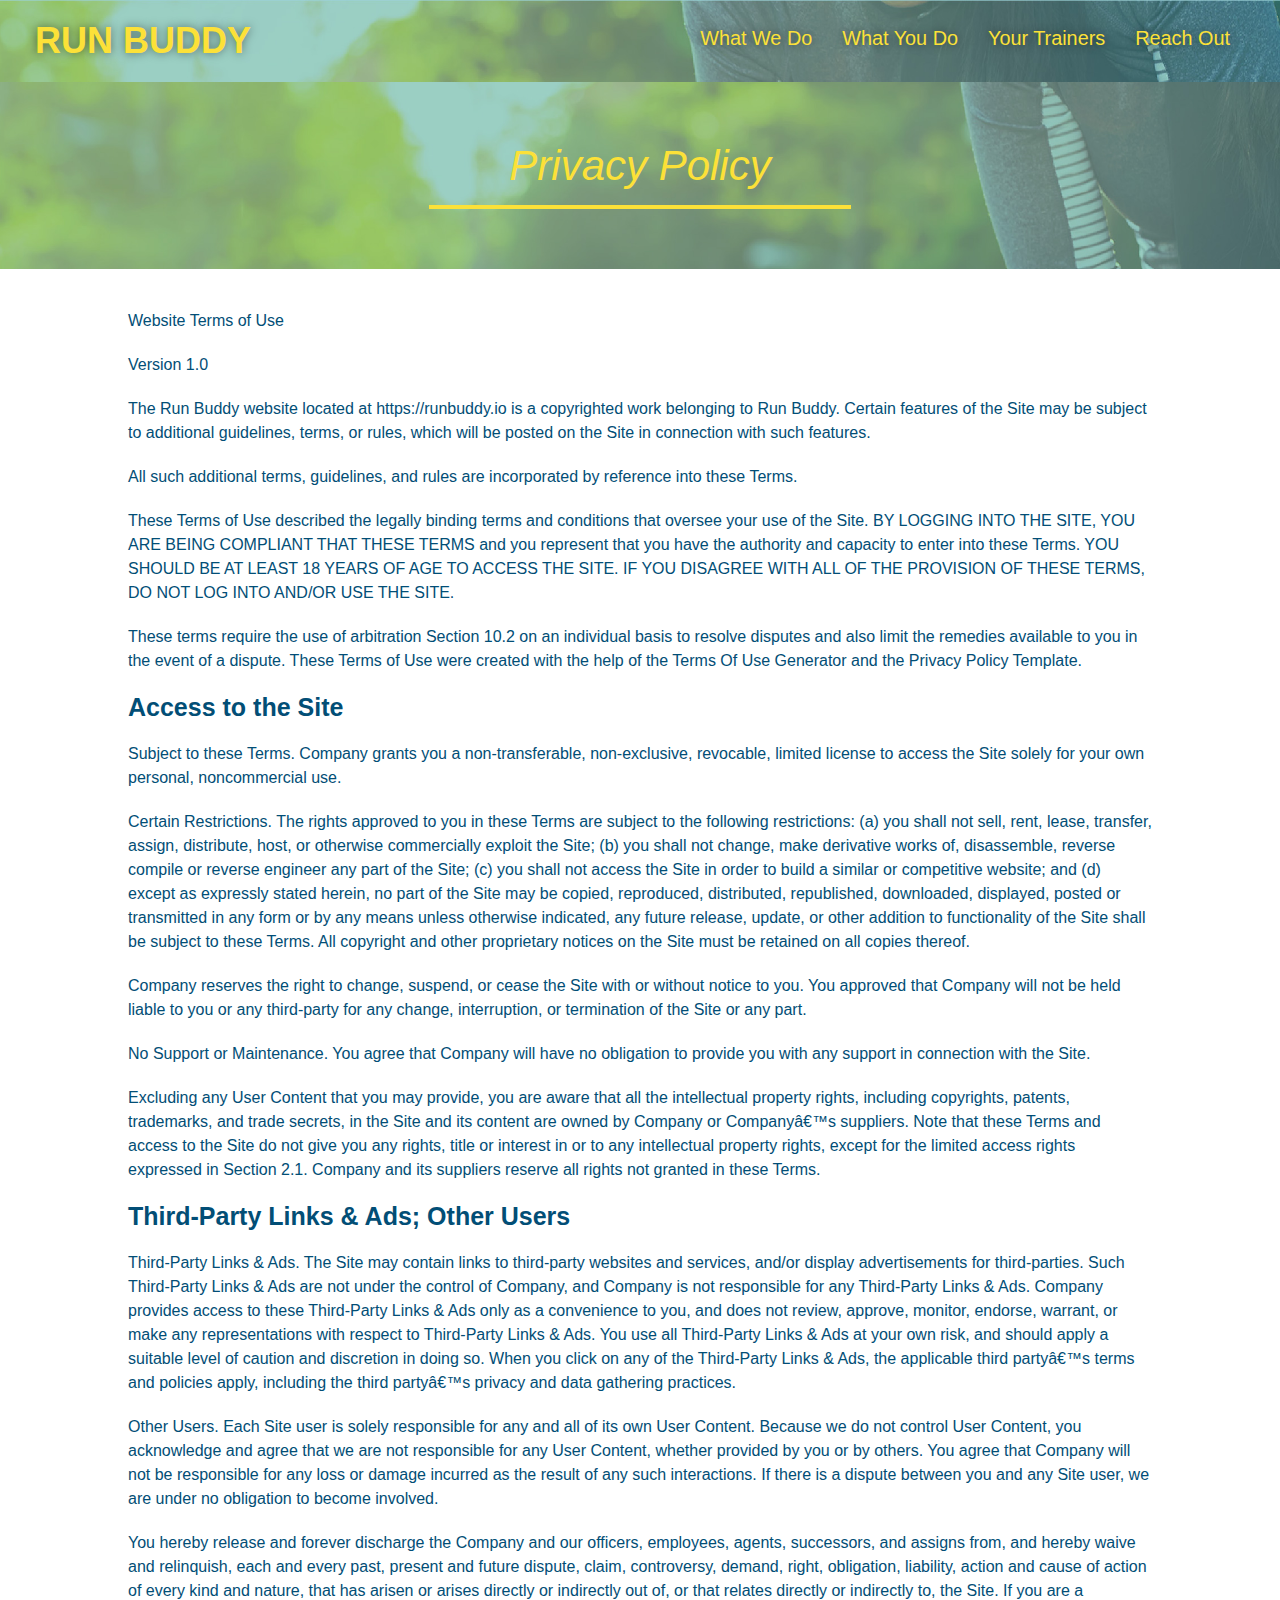
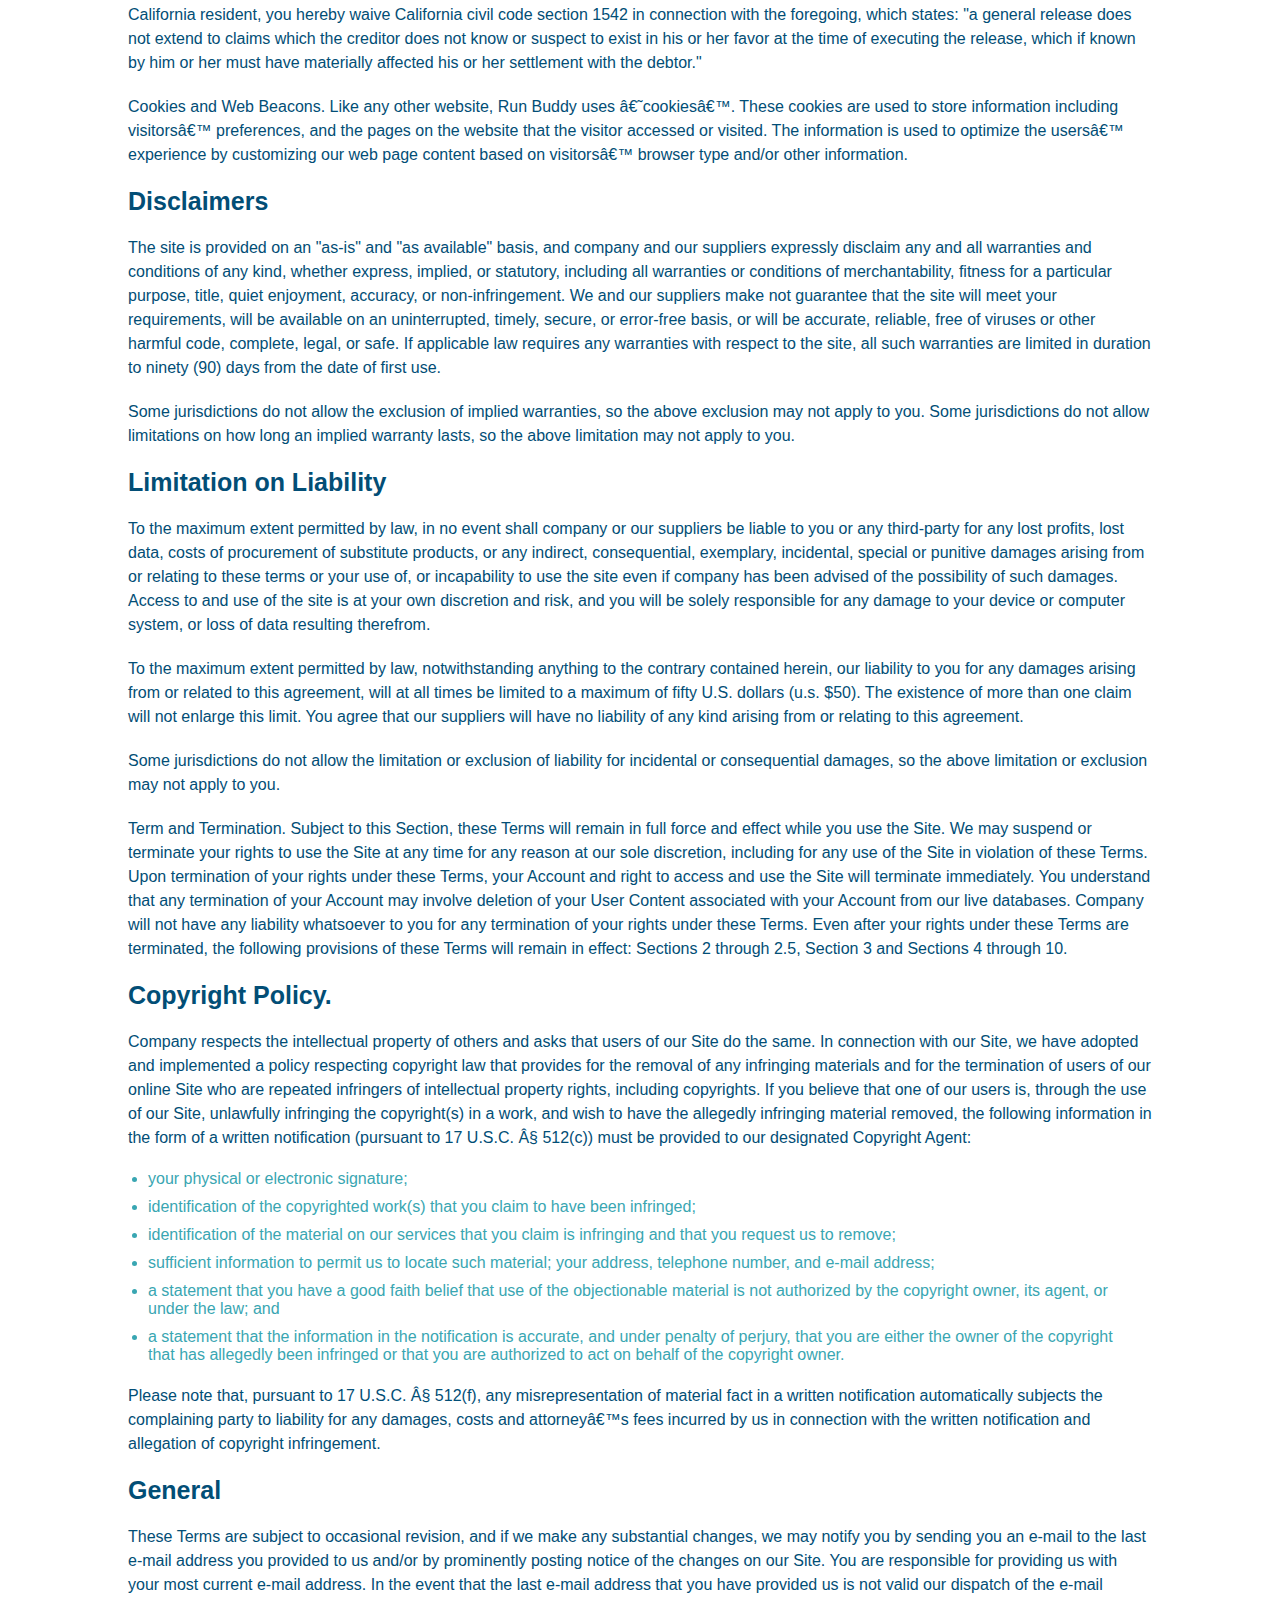
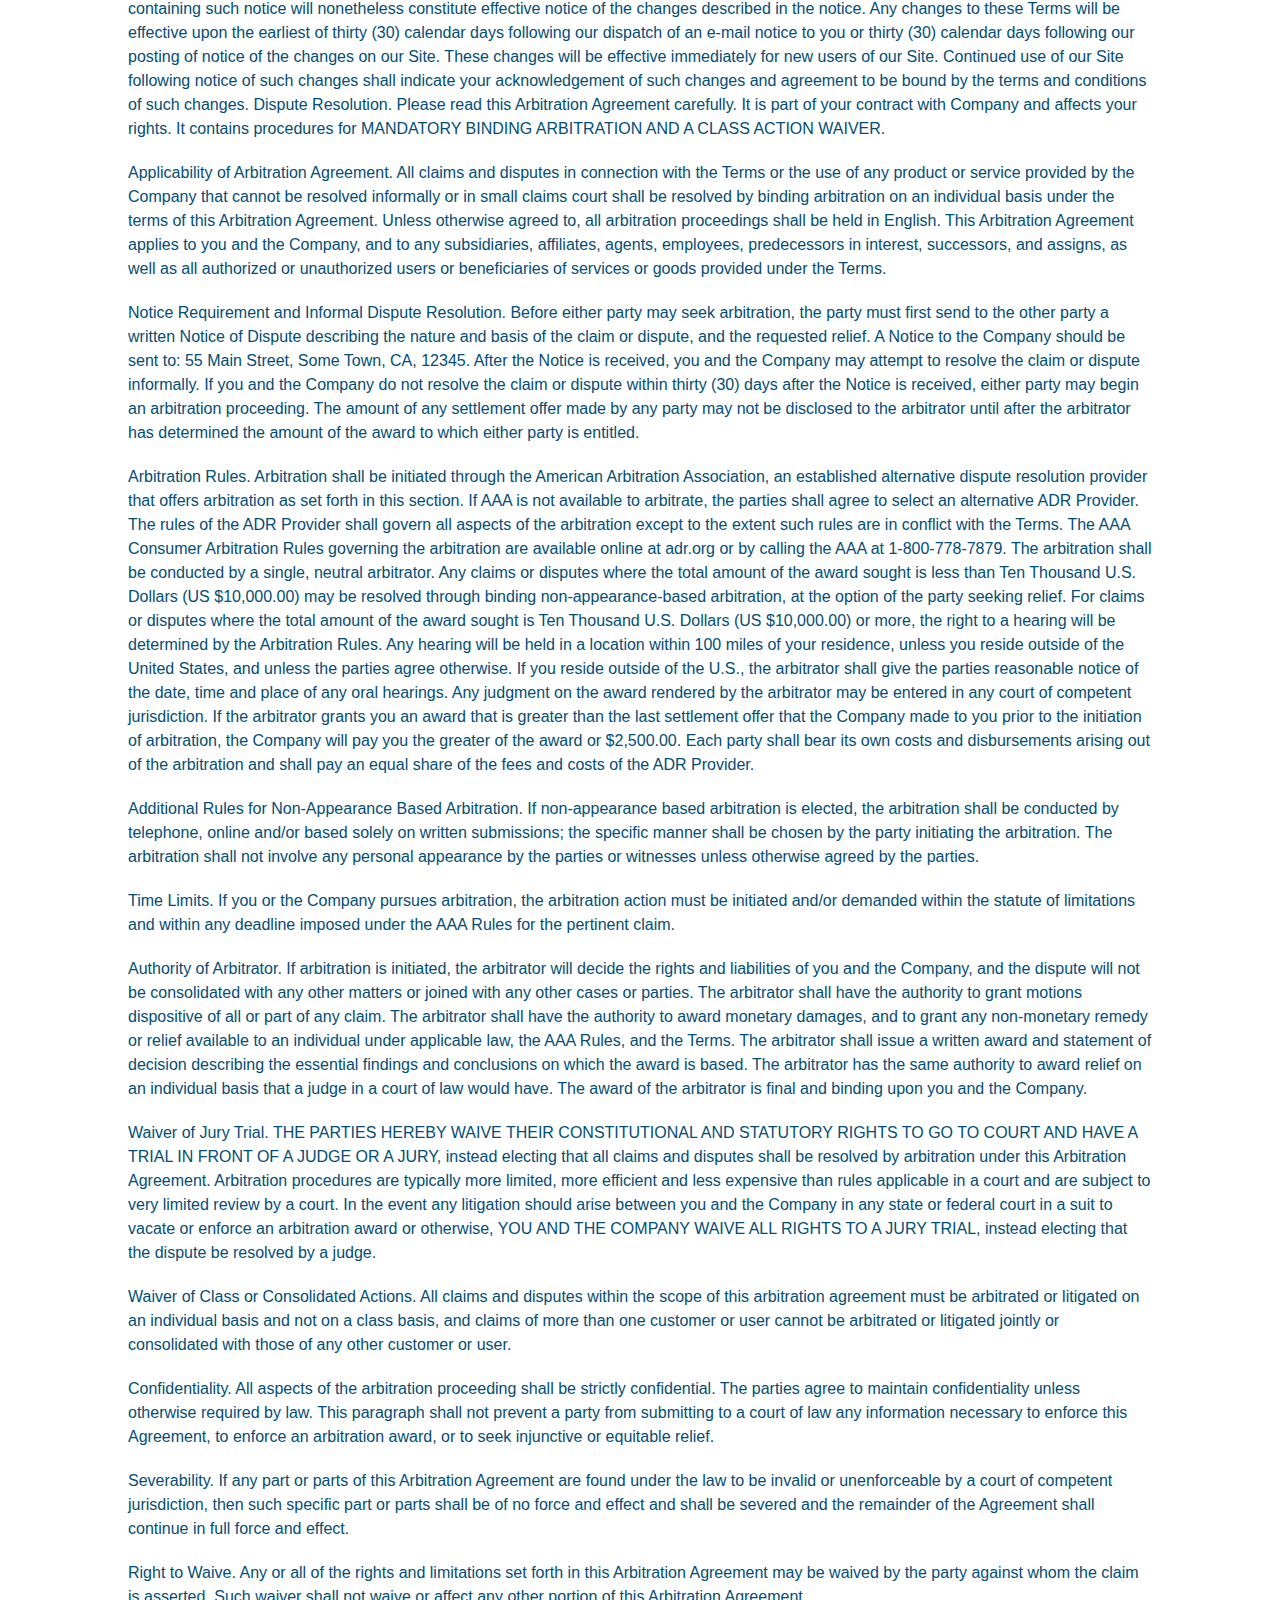
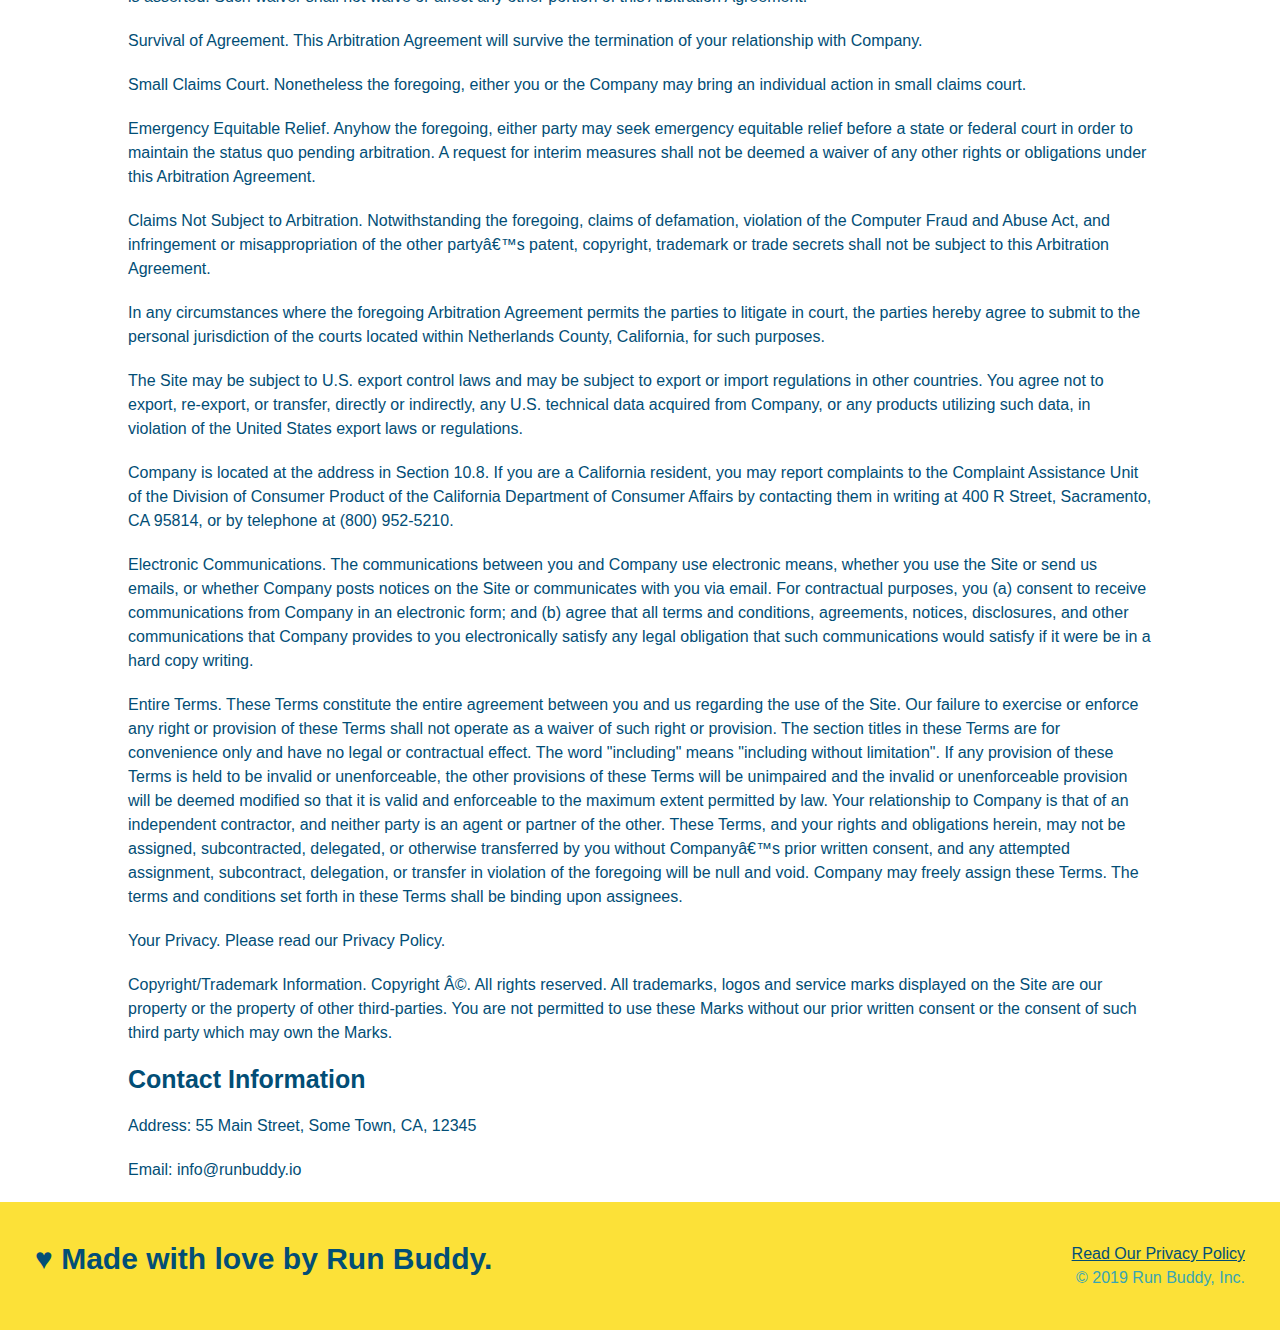
<file: privacy-policy.html>
<!DOCTYPE html>
<html lang="en">
<head>
    <meta charset="UTF-8">
    <meta http-equiv="X-UA-Compatible" content="IE=edge">
    <meta name="viewport" content="width=device-width, initial-scale=1.0">
    <title>Privacy Policy - Run Buddy</title>
    <link rel="stylesheet" href="./assets/css/style.css">
    <link rel="stylesheet" href="./assets/css/secondary-styles.css">
    
</head>
<body>
    <!-- navigation -->
    <header>
        <h1>
            <a href="/">RUN BUDDY</a>
        </h1>
        <nav>
            <!-- Unordered list element -->
            <ul>
                <!-- List item element -->
                <li>
                    <!-- Anchor element -->
                    <a href="./index.html#what-we-do">What We Do</a>
                </li>
                <li>
                    <a href="./index.html#what-you-do">What You Do</a>
                </li>
                <li>
                    <a href="./index.html#your-trainers">Your Trainers</a>
                </li>
                <li>
                    <a href="./index.html#reach-out">Reach Out</a>
                </li>
            </ul>
        </nav>
    </header>

    <section class="hero">
        <h2 class="page-title">
            Privacy Policy
        </h2>
    </section>

    <article class="secondary-content">
        <p>
            Website Terms of Use
        </p>

        <p>
            Version 1.0
        </p>

        <p>
            The Run Buddy website located at https://runbuddy.io is a copyrighted work belonging to Run Buddy. Certain
            features of the Site may be subject to additional guidelines, terms, or rules, which will be posted on the Site
            in connection with such features.
        </p>

        <p>
            All such additional terms, guidelines, and rules are incorporated by reference into these Terms.
        </p>

        <p>
            These Terms of Use described the legally binding terms and conditions that oversee your use of the Site. BY
            LOGGING INTO THE SITE, YOU ARE BEING COMPLIANT THAT THESE TERMS and you represent that you have the authority
            and capacity to enter into these Terms. YOU SHOULD BE AT LEAST 18 YEARS OF AGE TO ACCESS THE SITE. IF YOU
            DISAGREE WITH ALL OF THE PROVISION OF THESE TERMS, DO NOT LOG INTO AND/OR USE THE SITE.
        </p>

        <p>
            These terms require the use of arbitration Section 10.2 on an individual basis to resolve disputes and also
            limit the remedies available to you in the event of a dispute. These Terms of Use were created with the help of
            the Terms Of Use Generator and the Privacy Policy Template.
        </p>

        <h3>
            Access to the Site
        </h3>

        <p>
            Subject to these Terms. Company grants you a non-transferable, non-exclusive, revocable, limited license to
            access the Site solely for your own personal, noncommercial use.
        </p>

        <p>
            Certain Restrictions. The rights approved to you in these Terms are subject to the following restrictions: (a)
            you shall not sell, rent, lease, transfer, assign, distribute, host, or otherwise commercially exploit the Site;
            (b) you shall not change, make derivative works of, disassemble, reverse compile or reverse engineer any part of
            the Site; (c) you shall not access the Site in order to build a similar or competitive website; and (d) except
            as expressly stated herein, no part of the Site may be copied, reproduced, distributed, republished, downloaded,
            displayed, posted or transmitted in any form or by any means unless otherwise indicated, any future release,
            update, or other addition to functionality of the Site shall be subject to these Terms. All copyright and other
            proprietary notices on the Site must be retained on all copies thereof.
        </p>

        <p>
            Company reserves the right to change, suspend, or cease the Site with or without notice to you. You approved
            that Company will not be held liable to you or any third-party for any change, interruption, or termination of
            the Site or any part.
        </p>

        <p>
            No Support or Maintenance. You agree that Company will have no obligation to provide you with any support in
            connection with the Site.
        </p>

        <p>
            Excluding any User Content that you may provide, you are aware that all the intellectual property rights,
            including copyrights, patents, trademarks, and trade secrets, in the Site and its content are owned by Company
            or Companyâ€™s suppliers. Note that these Terms and access to the Site do not give you any rights, title or
            interest in or to any intellectual property rights, except for the limited access rights expressed in Section
            2.1. Company and its suppliers reserve all rights not granted in these Terms.
        </p>

        <h3>
            Third-Party Links & Ads; Other Users
        </h3>

        <p>
            Third-Party Links & Ads. The Site may contain links to third-party websites and services, and/or display
            advertisements for third-parties. Such Third-Party Links & Ads are not under the control of Company, and Company
            is not responsible for any Third-Party Links & Ads. Company provides access to these Third-Party Links & Ads
            only as a convenience to you, and does not review, approve, monitor, endorse, warrant, or make any
            representations with respect to Third-Party Links & Ads. You use all Third-Party Links & Ads at your own risk,
            and should apply a suitable level of caution and discretion in doing so. When you click on any of the
            Third-Party Links & Ads, the applicable third partyâ€™s terms and policies apply, including the third partyâ€™s
            privacy and data gathering practices.
        </p>

        <p>
            Other Users. Each Site user is solely responsible for any and all of its own User Content. Because we do not
            control User Content, you acknowledge and agree that we are not responsible for any User Content, whether
            provided by you or by others. You agree that Company will not be responsible for any loss or damage incurred as
            the result of any such interactions. If there is a dispute between you and any Site user, we are under no
            obligation to become involved.
        </p>

        <p>
            You hereby release and forever discharge the Company and our officers, employees, agents, successors, and
            assigns from, and hereby waive and relinquish, each and every past, present and future dispute, claim,
            controversy, demand, right, obligation, liability, action and cause of action of every kind and nature, that has
            arisen or arises directly or indirectly out of, or that relates directly or indirectly to, the Site. If you are
            a California resident, you hereby waive California civil code section 1542 in connection with the foregoing,
            which states: "a general release does not extend to claims which the creditor does not know or suspect to exist
            in his or her favor at the time of executing the release, which if known by him or her must have materially
            affected his or her settlement with the debtor."
        </p>

        <p>
            Cookies and Web Beacons. Like any other website, Run Buddy uses â€˜cookiesâ€™. These cookies are used to store
            information including visitorsâ€™ preferences, and the pages on the website that the visitor accessed or visited.
            The information is used to optimize the usersâ€™ experience by customizing our web page content based on visitorsâ€™
            browser type and/or other information.
        </p>

        <h3>
            Disclaimers
        </h3>

        <p>
            The site is provided on an "as-is" and "as available" basis, and company and our suppliers expressly disclaim
            any and all warranties and conditions of any kind, whether express, implied, or statutory, including all
            warranties or conditions of merchantability, fitness for a particular purpose, title, quiet enjoyment, accuracy,
            or non-infringement. We and our suppliers make not guarantee that the site will meet your requirements, will be
            available on an uninterrupted, timely, secure, or error-free basis, or will be accurate, reliable, free of
            viruses or other harmful code, complete, legal, or safe. If applicable law requires any warranties with respect
            to the site, all such warranties are limited in duration to ninety (90) days from the date of first use.
        </p>

        <p>
            Some jurisdictions do not allow the exclusion of implied warranties, so the above exclusion may not apply to
            you. Some jurisdictions do not allow limitations on how long an implied warranty lasts, so the above limitation
            may not apply to you.
        </p>

        <h3>
            Limitation on Liability
        </h3>

        <p>
            To the maximum extent permitted by law, in no event shall company or our suppliers be liable to you or any
            third-party for any lost profits, lost data, costs of procurement of substitute products, or any indirect,
            consequential, exemplary, incidental, special or punitive damages arising from or relating to these terms or
            your use of, or incapability to use the site even if company has been advised of the possibility of such
            damages. Access to and use of the site is at your own discretion and risk, and you will be solely responsible
            for any damage to your device or computer system, or loss of data resulting therefrom.
        </p>

        <p>
            To the maximum extent permitted by law, notwithstanding anything to the contrary contained herein, our liability
            to you for any damages arising from or related to this agreement, will at all times be limited to a maximum of
            fifty U.S. dollars (u.s. $50). The existence of more than one claim will not enlarge this limit. You agree that
            our suppliers will have no liability of any kind arising from or relating to this agreement.
        </p>

        <p>
            Some jurisdictions do not allow the limitation or exclusion of liability for incidental or consequential
            damages, so the above limitation or exclusion may not apply to you.
        </p>

        <p>
            Term and Termination. Subject to this Section, these Terms will remain in full force and effect while you use
            the Site. We may suspend or terminate your rights to use the Site at any time for any reason at our sole
            discretion, including for any use of the Site in violation of these Terms. Upon termination of your rights under
            these Terms, your Account and right to access and use the Site will terminate immediately. You understand that
            any termination of your Account may involve deletion of your User Content associated with your Account from our
            live databases. Company will not have any liability whatsoever to you for any termination of your rights under
            these Terms. Even after your rights under these Terms are terminated, the following provisions of these Terms
            will remain in effect: Sections 2 through 2.5, Section 3 and Sections 4 through 10.
        </p>

        <h3>
            Copyright Policy.
        </h3>

        <p>
            Company respects the intellectual property of others and asks that users of our Site do the same. In connection
            with our Site, we have adopted and implemented a policy respecting copyright law that provides for the removal
            of any infringing materials and for the termination of users of our online Site who are repeated infringers of
            intellectual property rights, including copyrights. If you believe that one of our users is, through the use of
            our Site, unlawfully infringing the copyright(s) in a work, and wish to have the allegedly infringing material
            removed, the following information in the form of a written notification (pursuant to 17 U.S.C. Â§ 512(c)) must
            be provided to our designated Copyright Agent:
        </p>

        <ul>
            <li>
            your physical or electronic signature;
            </li>
            <li>
            identification of the copyrighted work(s) that you claim to have been infringed;
            </li>
            <li>
            identification of the material on our services that you claim is infringing and that you request us to remove;
            </li>
            <li>
            sufficient information to permit us to locate such material; your address, telephone number, and e-mail
            address;
            </li>
            <li>
            a statement that you have a good faith belief that use of the objectionable material is not authorized by the
            copyright owner, its agent, or under the law; and
            </li>
            <li>
            a statement that the information in the notification is accurate, and under penalty of perjury, that you are
            either the owner of the copyright that has allegedly been infringed or that you are authorized to act on
            behalf of the copyright owner.
            </li>
        </ul>

        <p>
            Please note that, pursuant to 17 U.S.C. Â§ 512(f), any misrepresentation of material fact in a written
            notification automatically subjects the complaining party to liability for any damages, costs and attorneyâ€™s
            fees incurred by us in connection with the written notification and allegation of copyright infringement.
        </p>

        <h3>
            General
        </h3>

        <p>
            These Terms are subject to occasional revision, and if we make any substantial changes, we may notify you by
            sending you an e-mail to the last e-mail address you provided to us and/or by prominently posting notice of the
            changes on our Site. You are responsible for providing us with your most current e-mail address. In the event
            that the last e-mail address that you have provided us is not valid our dispatch of the e-mail containing such
            notice will nonetheless constitute effective notice of the changes described in the notice. Any changes to these
            Terms will be effective upon the earliest of thirty (30) calendar days following our dispatch of an e-mail
            notice to you or thirty (30) calendar days following our posting of notice of the changes on our Site. These
            changes will be effective immediately for new users of our Site. Continued use of our Site following notice of
            such changes shall indicate your acknowledgement of such changes and agreement to be bound by the terms and
            conditions of such changes. Dispute Resolution. Please read this Arbitration Agreement carefully. It is part of
            your contract with Company and affects your rights. It contains procedures for MANDATORY BINDING ARBITRATION AND
            A CLASS ACTION WAIVER.
        </p>

        <p>
            Applicability of Arbitration Agreement. All claims and disputes in connection with the Terms or the use of any
            product or service provided by the Company that cannot be resolved informally or in small claims court shall be
            resolved by binding arbitration on an individual basis under the terms of this Arbitration Agreement. Unless
            otherwise agreed to, all arbitration proceedings shall be held in English. This Arbitration Agreement applies to
            you and the Company, and to any subsidiaries, affiliates, agents, employees, predecessors in interest,
            successors, and assigns, as well as all authorized or unauthorized users or beneficiaries of services or goods
            provided under the Terms.
        </p>

        <p>
            Notice Requirement and Informal Dispute Resolution. Before either party may seek arbitration, the party must
            first send to the other party a written Notice of Dispute describing the nature and basis of the claim or
            dispute, and the requested relief. A Notice to the Company should be sent to: 55 Main Street, Some Town, CA,
            12345. After the Notice is received, you and the Company may attempt to resolve the claim or dispute informally.
            If you and the Company do not resolve the claim or dispute within thirty (30) days after the Notice is received,
            either party may begin an arbitration proceeding. The amount of any settlement offer made by any party may not
            be disclosed to the arbitrator until after the arbitrator has determined the amount of the award to which either
            party is entitled.
        </p>

        <p>
            Arbitration Rules. Arbitration shall be initiated through the American Arbitration Association, an established
            alternative dispute resolution provider that offers arbitration as set forth in this section. If AAA is not
            available to arbitrate, the parties shall agree to select an alternative ADR Provider. The rules of the ADR
            Provider shall govern all aspects of the arbitration except to the extent such rules are in conflict with the
            Terms. The AAA Consumer Arbitration Rules governing the arbitration are available online at adr.org or by
            calling the AAA at 1-800-778-7879. The arbitration shall be conducted by a single, neutral arbitrator. Any
            claims or disputes where the total amount of the award sought is less than Ten Thousand U.S. Dollars (US
            $10,000.00) may be resolved through binding non-appearance-based arbitration, at the option of the party seeking
            relief. For claims or disputes where the total amount of the award sought is Ten Thousand U.S. Dollars (US
            $10,000.00) or more, the right to a hearing will be determined by the Arbitration Rules. Any hearing will be
            held in a location within 100 miles of your residence, unless you reside outside of the United States, and
            unless the parties agree otherwise. If you reside outside of the U.S., the arbitrator shall give the parties
            reasonable notice of the date, time and place of any oral hearings. Any judgment on the award rendered by the
            arbitrator may be entered in any court of competent jurisdiction. If the arbitrator grants you an award that is
            greater than the last settlement offer that the Company made to you prior to the initiation of arbitration, the
            Company will pay you the greater of the award or $2,500.00. Each party shall bear its own costs and
            disbursements arising out of the arbitration and shall pay an equal share of the fees and costs of the ADR
            Provider.
        </p>

        <p>
            Additional Rules for Non-Appearance Based Arbitration. If non-appearance based arbitration is elected, the
            arbitration shall be conducted by telephone, online and/or based solely on written submissions; the specific
            manner shall be chosen by the party initiating the arbitration. The arbitration shall not involve any personal
            appearance by the parties or witnesses unless otherwise agreed by the parties.
        </p>

        <p>
            Time Limits. If you or the Company pursues arbitration, the arbitration action must be initiated and/or demanded
            within the statute of limitations and within any deadline imposed under the AAA Rules for the pertinent claim.
        </p>

        <p>
            Authority of Arbitrator. If arbitration is initiated, the arbitrator will decide the rights and liabilities of
            you and the Company, and the dispute will not be consolidated with any other matters or joined with any other
            cases or parties. The arbitrator shall have the authority to grant motions dispositive of all or part of any
            claim. The arbitrator shall have the authority to award monetary damages, and to grant any non-monetary remedy
            or relief available to an individual under applicable law, the AAA Rules, and the Terms. The arbitrator shall
            issue a written award and statement of decision describing the essential findings and conclusions on which the
            award is based. The arbitrator has the same authority to award relief on an individual basis that a judge in a
            court of law would have. The award of the arbitrator is final and binding upon you and the Company.
        </p>

        <p>
            Waiver of Jury Trial. THE PARTIES HEREBY WAIVE THEIR CONSTITUTIONAL AND STATUTORY RIGHTS TO GO TO COURT AND HAVE
            A TRIAL IN FRONT OF A JUDGE OR A JURY, instead electing that all claims and disputes shall be resolved by
            arbitration under this Arbitration Agreement. Arbitration procedures are typically more limited, more efficient
            and less expensive than rules applicable in a court and are subject to very limited review by a court. In the
            event any litigation should arise between you and the Company in any state or federal court in a suit to vacate
            or enforce an arbitration award or otherwise, YOU AND THE COMPANY WAIVE ALL RIGHTS TO A JURY TRIAL, instead
            electing that the dispute be resolved by a judge.
        </p>

        <p>
            Waiver of Class or Consolidated Actions. All claims and disputes within the scope of this arbitration agreement
            must be arbitrated or litigated on an individual basis and not on a class basis, and claims of more than one
            customer or user cannot be arbitrated or litigated jointly or consolidated with those of any other customer or
            user.
        </p>

        <p>
            Confidentiality. All aspects of the arbitration proceeding shall be strictly confidential. The parties agree to
            maintain confidentiality unless otherwise required by law. This paragraph shall not prevent a party from
            submitting to a court of law any information necessary to enforce this Agreement, to enforce an arbitration
            award, or to seek injunctive or equitable relief.
        </p>

        <p>
            Severability. If any part or parts of this Arbitration Agreement are found under the law to be invalid or
            unenforceable by a court of competent jurisdiction, then such specific part or parts shall be of no force and
            effect and shall be severed and the remainder of the Agreement shall continue in full force and effect.
        </p>

        <p>
            Right to Waive. Any or all of the rights and limitations set forth in this Arbitration Agreement may be waived
            by the party against whom the claim is asserted. Such waiver shall not waive or affect any other portion of this
            Arbitration Agreement.
        </p>

        <p>
            Survival of Agreement. This Arbitration Agreement will survive the termination of your relationship with
            Company.
        </p>

        <p>
            Small Claims Court. Nonetheless the foregoing, either you or the Company may bring an individual action in small
            claims court.
        </p>

        <p>
            Emergency Equitable Relief. Anyhow the foregoing, either party may seek emergency equitable relief before a
            state or federal court in order to maintain the status quo pending arbitration. A request for interim measures
            shall not be deemed a waiver of any other rights or obligations under this Arbitration Agreement.
        </p>

        <p>
            Claims Not Subject to Arbitration. Notwithstanding the foregoing, claims of defamation, violation of the
            Computer Fraud and Abuse Act, and infringement or misappropriation of the other partyâ€™s patent, copyright,
            trademark or trade secrets shall not be subject to this Arbitration Agreement.
        </p>

        <p>
            In any circumstances where the foregoing Arbitration Agreement permits the parties to litigate in court, the
            parties hereby agree to submit to the personal jurisdiction of the courts located within Netherlands County,
            California, for such purposes.
        </p>

        <p>
            The Site may be subject to U.S. export control laws and may be subject to export or import regulations in other
            countries. You agree not to export, re-export, or transfer, directly or indirectly, any U.S. technical data
            acquired from Company, or any products utilizing such data, in violation of the United States export laws or
            regulations.
        </p>

        <p>
            Company is located at the address in Section 10.8. If you are a California resident, you may report complaints
            to the Complaint Assistance Unit of the Division of Consumer Product of the California Department of Consumer
            Affairs by contacting them in writing at 400 R Street, Sacramento, CA 95814, or by telephone at (800) 952-5210.
        </p>

        <p>
            Electronic Communications. The communications between you and Company use electronic means, whether you use the
            Site or send us emails, or whether Company posts notices on the Site or communicates with you via email. For
            contractual purposes, you (a) consent to receive communications from Company in an electronic form; and (b)
            agree that all terms and conditions, agreements, notices, disclosures, and other communications that Company
            provides to you electronically satisfy any legal obligation that such communications would satisfy if it were be
            in a hard copy writing.
        </p>

        <p>
            Entire Terms. These Terms constitute the entire agreement between you and us regarding the use of the Site. Our
            failure to exercise or enforce any right or provision of these Terms shall not operate as a waiver of such right
            or provision. The section titles in these Terms are for convenience only and have no legal or contractual
            effect. The word "including" means "including without limitation". If any provision of these Terms is held to be
            invalid or unenforceable, the other provisions of these Terms will be unimpaired and the invalid or
            unenforceable provision will be deemed modified so that it is valid and enforceable to the maximum extent
            permitted by law. Your relationship to Company is that of an independent contractor, and neither party is an
            agent or partner of the other. These Terms, and your rights and obligations herein, may not be assigned,
            subcontracted, delegated, or otherwise transferred by you without Companyâ€™s prior written consent, and any
            attempted assignment, subcontract, delegation, or transfer in violation of the foregoing will be null and void.
            Company may freely assign these Terms. The terms and conditions set forth in these Terms shall be binding upon
            assignees.
        </p>

        <p>
            Your Privacy. Please read our Privacy Policy.
        </p>

        <p>
            Copyright/Trademark Information. Copyright Â©. All rights reserved. All trademarks, logos and service marks
            displayed on the Site are our property or the property of other third-parties. You are not permitted to use
            these Marks without our prior written consent or the consent of such third party which may own the Marks.
        </p>

        <h3>
            Contact Information
        </h3>

        <p>
            Address: 55 Main Street, Some Town, CA, 12345
        </p>

        <p>
            Email: info@runbuddy.io
        </p>

    </article>
    
    <!-- footer -->
    <footer>
        <h2>♥ Made with love by Run Buddy.</h2>
        <div>
            <a href="#">Read Our Privacy Policy</a><br />
            &copy; 2019 Run Buddy, Inc.
        </div> 
    </footer>
</body>
</html>
</file>
<file: assets/css/style.css>
:root {
    --primary-color: #fce138;
    --secondary-color: #024e76;
    --tertiary-color: #39a6b2;
}

* {
    margin: 0;
    padding: 0;
    box-sizing: border-box;
}

body {
    /* more on this crazy alphanumerical value in a minute! */
    color: var(--tertiary-color);
    font-family: Helvetica, Arial, sans-serif;
}

/* Header Nav bar styles END */
header {
    padding: 20px 35px;
    background-color: var(--tertiary-color);
    background-image: url("../images/hero-bg.jpeg");
    background-size: cover;
    background-position: center;
    background-attachment: fixed;
    background-position: 80%;
    display: flex;
    justify-content: space-between;
    flex-wrap: wrap;
    position: -webkit-sticky;
    position: sticky;
    top: 0;
    z-index: 9999;
}

header h1 {
    font-weight: bold;
    margin: 0;
    font-size: 36px;
    color: var(--primary-color);
    text-shadow: 0 0 10px rgba(0, 0, 0, 0.5);
}

header a {
    text-decoration: none;
    color: var(--primary-color);
}

header nav {
    margin: 7px 0;
}

header nav ul {
    display: flex;
    flex-wrap: wrap;
    justify-content: space-between;
    align-items: center;
    list-style: none;
}

header nav ul li a {
    padding: 10px 15px;
    font-weight: lighter;
    font-size: 1.55vw;
    text-shadow: 0 0 10px rgba(0, 0, 0, 0.5);
}

header nav ul li a:hover {
    background: var(--primary-color);
    color: var(--secondary-color);
    border-radius: 15px;
    text-shadow: none;
}

/* Header Nav bar styles END */

/* Footer styles starts */
footer {
    background: var(--primary-color);
    width: 100%;
    padding: 40px 35px;
    display: flex;
    justify-content: space-between;
    flex-wrap: wrap;
}

footer h2 {
    color: var(--secondary-color);
    font-size: 30px;
    margin: 0;
}

footer div {
    line-height: 1.5;
    text-align: right;
}

footer a {
    color: var(--secondary-color);
}

/* Footer styles Ends */

/* Style all section tag */
section {
    padding: 60px;
}

/* Hero Style Start */
.hero {
    background-image: url("../images/hero-bg.jpeg");
    background-size: cover;
    background-attachment: fixed;
    background-position: 80%;
    display: flex;
    justify-content: center;
    flex-wrap: wrap;
    align-items: flex-start;
}

.hero-form {
    background-color: rgba(252, 225, 56, 0.8);
    padding: 20px;
    color: var(--secondary-color);
    border: 3px solid var(--secondary-color);
    width: 40%;
    margin: 3.5%;
    box-shadow: 0 0 10px rgba(0, 0, 0, 0.5);
    border-radius: 15px;
}

.hero-form h3 {
    font-size: 24px;
    margin: 0;
}

.hero-form p {
    margin: 5px 0 15px 0;
}

.hero-form label {
    margin: 0 5px;
}

.form-input {
    border: 1px solid var(--secondary-color);
    display: block;
    padding: 7px 15px;
    font-size: 16px;
    color: var(--secondary-color);
    width: 100%;
    margin-bottom: 15px;
    border-radius: 10px;
    background-color: rgba(255, 255, 255, 0.75);
}

.form-input:focus {
    background-color: rgba(255, 255, 255, 1);
    outline: none;
}

.hero-form button {
    color: var(--primary-color);
    background-color: var(--secondary-color);
    border: none;
    padding: 10px 20px;
    font-size: 16px;
    border-radius: 10px;
}

.hero-form button:hover {
    background-color: var(--tertiary-color);
}

.hero-cta {
    width: 35%;
    text-align: right;
    margin: 3.5%;
    color: #fff;
    font-size: 18px;
    line-height: 1.2;
}

.hero-cta h2 {
    font-style: italic;
    font-size: 55px;
    color: var(--primary-color);
    text-shadow: 0 0 10px rgba(0, 0, 0, 0.5);
}

.checkbox-wrapper label, .radio-wrapper label {
    position: relative;
    left: 10px;
    margin: 10px;
    line-height: 1.6;
}

.checkbox-wrapper label::before, .radio-wrapper label::before {
    content: "";
    height: 20px;
    width: 20px;
    background: rgba(255, 255, 255, 0.75);
    border: 1px solid var(--secondary-color);
    position: absolute;
    top: -4px;
    left: -41px;
}

.radio-wrapper label::before {
    border-radius: 50%;
}

.radio-wrapper label::after {
    content: "";
    width: 20px;
    height: 20px;
    border-radius: 50%;
    background: var(--secondary-color);
    position: absolute;
    left: -40px;
    top: -3px;
    background-image: radial-gradient(circle, var(--tertiary-color), var(--secondary-color));
}

.checkbox-wrapper label::after {
    content: "";
    height: 6px;
    width: 14px;
    border-left: 2px solid var(--secondary-color);
    border-bottom: 2px solid var(--secondary-color);
    position: absolute;
    left: -36px;
    top: 1px;
    transform: rotate(-58deg);
}

.checkbox-wrapper input + label::after,
.radio-wrapper input + label::after {
    content: none;
}

.checkbox-wrapper input:checked + label::after,
.radio-wrapper input:checked + label::after {
    content: "";
}

#radio {
    display: flex;
    justify-content: space-evenly;
}
/* Hero Form Ends */

.intro p {
    line-height: 1.7;
    color: var(--tertiary-color);
    width: 80%;
    font-size: 20px;
    margin: 0 auto;
    text-align: center;
}

.step {
    margin: 50px auto;
    padding-bottom: 50px;
    width: 80%;
    display: flex;
    flex-wrap: wrap;
    align-items: center;
    justify-content: space-between;
}

.step:not(:last-child) {
    border-bottom: 1px solid var(--tertiary-color);
}

.steps {
    background: var(--primary-color);
}

.step h3 {
    color: var(--secondary-color);
    font-size: 46px;
    flex: 1.30%;
}

.step-info {
    flex: 2.70%;
    display: flex;
    flex-wrap: wrap;
    align-items: center;
}

.step-img {
    flex: 1 12%;
    margin-right: 20px;
}

.step-img img {
    max-width: 100%;
}

.step-text {
    flex: 12;
}

.step-text p {
    color: var(--tertiary-color);
    font-size: 18px;
}

.step-text h4 {
    font-size: 26px;
    line-height: 1.5;
    color: var(--secondary-color);
}

.section-title {
    font-size: 48px;
    color: var(--secondary-color);
    border-bottom: 3px solid;
    padding-bottom: 20px;
    text-align: center;
    margin: 0 auto 35px auto;
    width: 50%;
}

.primary-border {
    border-color: var(--primary-color);
}

.secondary-border {
    border-color: var(--tertiary-color);
}

/* Meet the trainer starts */
.trainers {
    width: 100%;
    margin: 0 auto;
    display: flex;
    flex-wrap: wrap;
    justify-content: space-around;
}

.trainer {
    margin: 20px;
    background: var(--secondary-color);
    color: var(--primary-color);
    flex: 1;
}

.trainer img {
    width: 100%;
}

.trainer-bio {
    padding: 25px;
    line-height: 1.3;
}

.trainer-bio h3 {
    font-size: 28px;
}

.trainer-bio h4 {
    font-weight: lighter;
    font-size: 22px;
    margin-bottom: 15px;
}

.trainer-bio p {
    font-size: 17px;
}

/* Meet the trainer ends */

/* REACH OUT STYLES START */
.contact {
    background: var(--secondary-color);
}

.contact h2 {
    color: var(--primary-color);
}

.contact-info iframe {
    height: 400px;
}

.contact-info div {
    color: white;
}

.contact-info h3 {
    color: var(--primary-color);
    font-size: 32px;
}

.contact-info p, .contact-info address {
    margin: 20px 0;
    line-height: 1.5;
    font-size: 16px;
    font-style: normal;
}

.contact-info a {
    color: var(--primary-color);
}

.contact-info {
    display: flex;
    justify-content: space-between;
    flex-wrap: wrap;
}

.contact-info > * {
    flex: 1;
    margin: 15px;
}

.contact-form input, .contact-form textarea {
    border: 1px solid var(--secondary-color);
    display: block;
    padding: 7px 15px;
    font-size: 16px;
    color: var(--secondary-color);
    width: 100%;
    margin-bottom: 15px;
    margin-top: 5px;
    border-radius: 10px;
    background-color: rgba(255, 255, 255, 0.75);
}

.contact-form input:focus, .contact-form textarea:focus {
    background-color: rgba(255, 255, 255, 1);
}

.contact-form button {
    width: 100%;
    border: none;
    background: var(--primary-color);
    color: var(--secondary-color);
    text-align: center;
    padding: 15px 0;
    font-size: 16px;
    border-radius: 10px;
}

.contact-form button:hover {
    color: var(--primary-color);
    background: var(--tertiary-color);
}

/*REACH OUT STYLES END */

/* Utilities */

.text-left {
    text-align: left;
}

.text-right {
    text-align: right;
}

.flex-row {
    display: flex;
}


/* MEDIA QUERY FOR SMALLER DESKTOP SCREENS AND SMALLER */

@media screen and (max-width: 980px) {
    header {
        padding-bottom: 0;
        justify-content: center;
        position: relative;
    }

    header h1 {
        width: 100%;
        text-align: center;
    }

    header nav ul {
        margin-top: 20px;
        width: 100%;
        justify-content: center;
    }

    header nav ul li a {
        font-size: 20px;
    }

    .hero-cta, .hero-form {
        width: 100%;
    }

    .hero-cta {
        text-align: center;
    }

    footer h2, footer div {
        text-align: center;
        width: 100%;
    }

    .section-title {
        width: 80%;
    }

    .trainer {
        flex: 0 70%;
    }

    .contact-info iframe {
        flex: 1 100%;
    }

}

/* MEDIA QUERY FOR Tablets and smaller */
@media screen and (max-width: 768px) {
    section {
        padding: 30px 15px;
    }

    .step h3 {
        flex: 1 100%;
        text-align: center;
    }

    .step-info {
        flex: 2 100%;
        text-align: center;
        justify-content: center;
    }

    .step-img {
        flex: 0 32%;
        margin-right: 15px;
        margin-top: 15px;
        margin-bottom: 15px;
    }

    .step-text {
        flex: 100%;
    }

    .trainer-bio h3, .trainer-bio h4 {
        display: block;
      }
}

/* Media query for mobile phone and smaller */
@media screen and (max-width: 575px) {
    .hero-form button {
        width: 100%;
    }

    .section-title {
        width: 95%;
    }

    .intro p {
        width: 100%;
    }

    .trainer {
        flex: 0 100%;
    }

    .contact-info {
        text-align: center;
    }

    .contact-info > * {
        flex: 0 100%;
    }

    .contact-form {
        order: 3;
    }
}
</file>
<file: assets/css/secondary-styles.css>
.hero {
    background-position: bottom;
    height: auto;
    text-align: center;
    margin-bottom: 40px;
}

.page-title {
    color: #fce138;
    display: inline-block;
    border-bottom: 4px solid #fce138;
    padding: 0 80px 15px 80px;
    font-weight: normal;
    font-size: 42px;
    font-style: italic;
}

.secondary-content {
    width: 80%;
    margin: 0 auto;
    color: #024e76;
}

.secondary-content h3 {
    font-size: 25px;
    margin: 20px 0;
}

.secondary-content p {
    font-size: 16px;
    line-height: 1.5;
    margin: 20px 0;
}

.secondary-content ul {
    margin: 15px 20px;
}

.secondary-content li {
    color: #39a6b2;
    margin: 10px 0;
}
</file>
